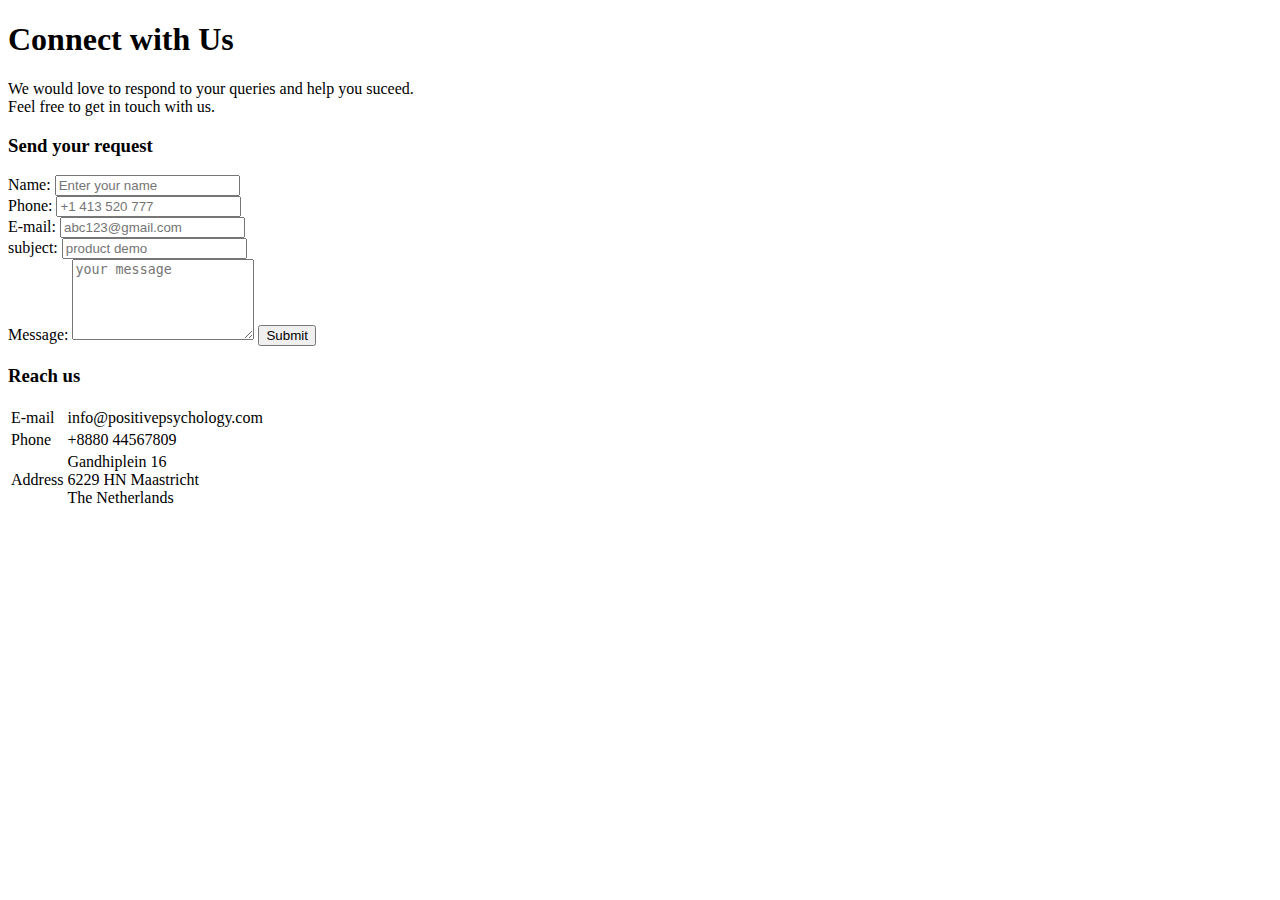
<file: contact/contact.html>
<!DOCTYPE html>
<html lang="en">
<head>
    <meta charset="UTF-8">
    <meta name="viewport" content="width=device-width, initial-scale=1.0">
    <title>Contact</title>
    <link rel="preconnect" href="https://fonts.googleapis.com">
<link rel="preconnect" href="https://fonts.gstatic.com" crossorigin>
<link href="https://fonts.googleapis.com/css2?family=Dancing+Script:wght@500&family=Poppins&display=swap" rel="stylesheet">
<link rel="stylesheet" href="D:\student-projects\website\contact\style.css">
</head>
<body>
    <div class="container">
        <h1>Connect with Us</h1>
        <p>We would love to respond to your queries and help you suceed.<br>Feel 
            free to get in touch with us.</p>
            <div class="content-box">
                <div class="contact-left">
                    <h3>Send your request</h3>
                    <form>
                        <div class="input-row">
                            <div class="input-group">
                                <label>Name:</label>
                                <input type="text" placeholder="Enter your name">
                            </div>
                            <div class="input-group">
                                <label>Phone:</label>
                                <input type="text" placeholder="+1 413 520 777">
                            </div>
                        </div>
                        <div class="input-row">
                        <div class="input-group">
                            <label>E-mail:</label>
                            <input type="E-mail" placeholder="abc123@gmail.com">
                        </div>
                        <div class="input-group">
                            <label>subject:</label>
                            <input type="text" placeholder="product demo">
                        </div>
                        </div>
                        <label>Message:</label>
                        <textarea field="message" rows="5" placeholder="your message"></textarea>
                        <button type="submit">Submit</button>
                    </form>
                </div>
                <div class="contact-right">
                <h3>Reach us</h3>
                <table>
                    <tr>
                        <td>E-mail</td>
                        <td>info@positivepsychology.com</td>
                    </tr>
                    <tr>
                        <td>Phone</td>
                        <td>+8880 44567809</td>
                    </tr>
                    <tr>
                        <td>Address</td>
                        <td>Gandhiplein 16<br>
                    
                            6229 HN Maastricht<br>
                            
                            The Netherlands</td>
                    </tr>
                </table>
                </div>
            </div>
    </div>
    

</body>
</html>
</file>
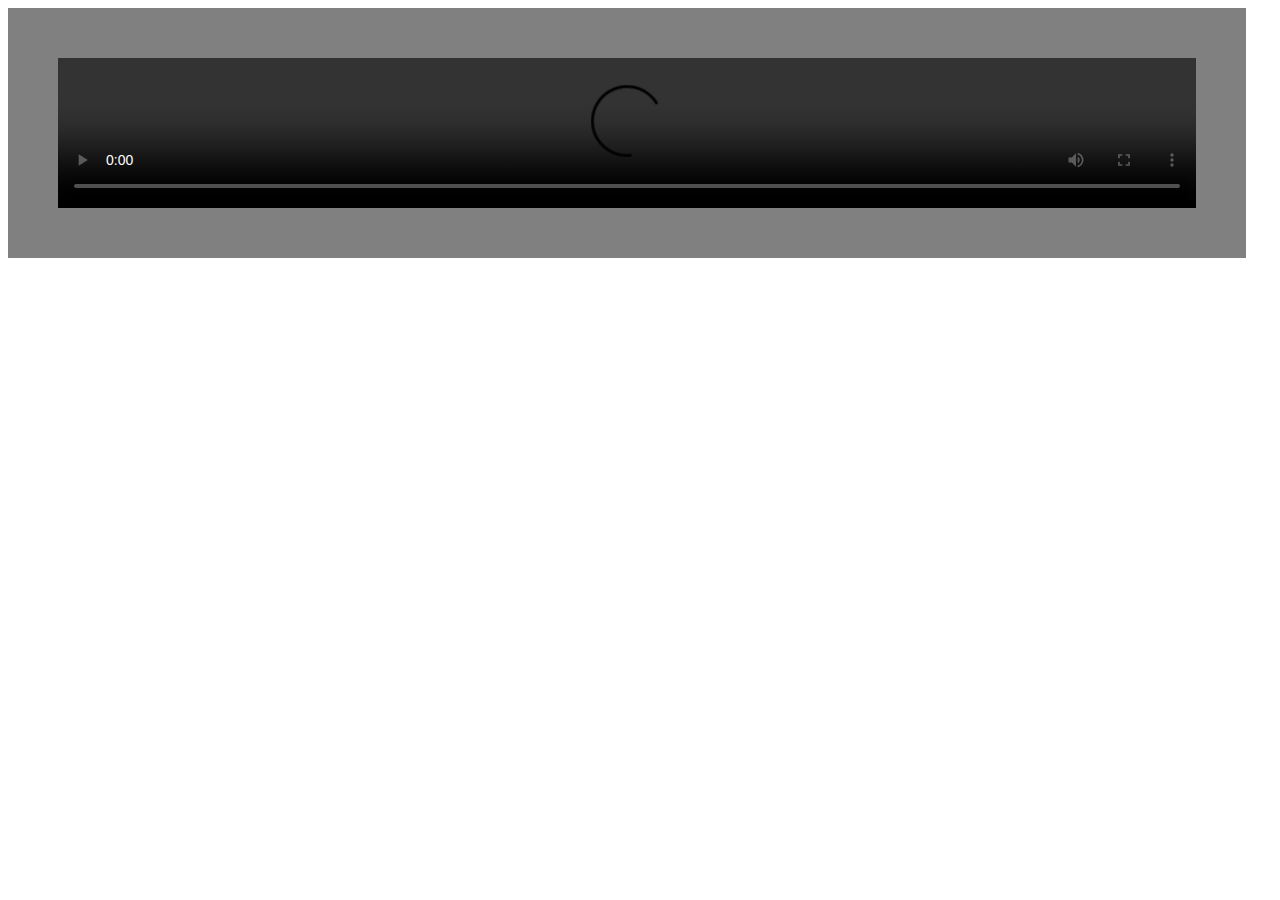
<file: html/videos.html>
<!DOCTYPE html>
<html lang="en">
<head>
    <meta charset="UTF-8">
    <meta name="viewport" content="width=device-width, initial-scale=1.0">
    <title>videos</title>
    <style>
        .back-video{
            width:90%;
            height:90%;
            right:0;
            bottom:0;
            z-index: -4;
            padding:50px;
            background-color:gray;
        }

    
    </style>
</head>
<body>
    
    <video autoplay unmuted controls class="back-video">
            <source src="D:\student-projects\website\video\videos.mp4">
        </video>
</body>
</html>
</file>
